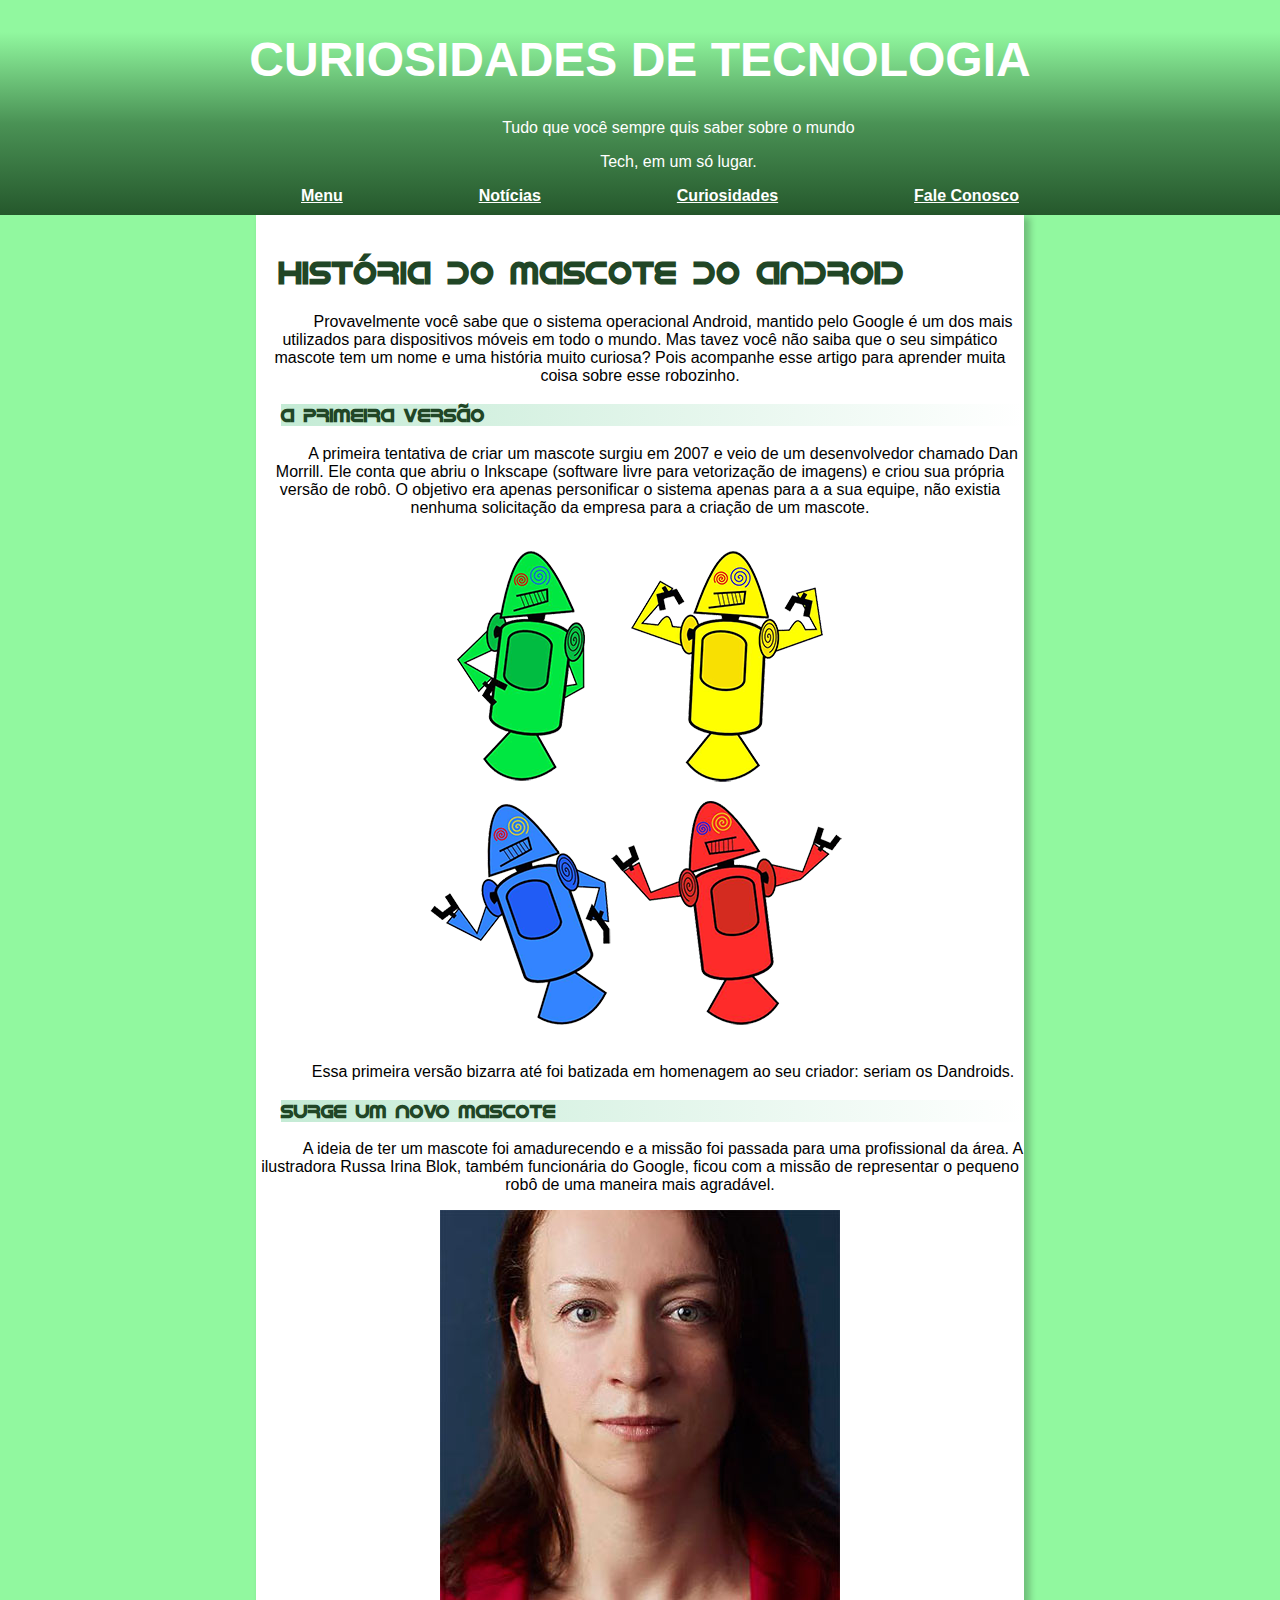
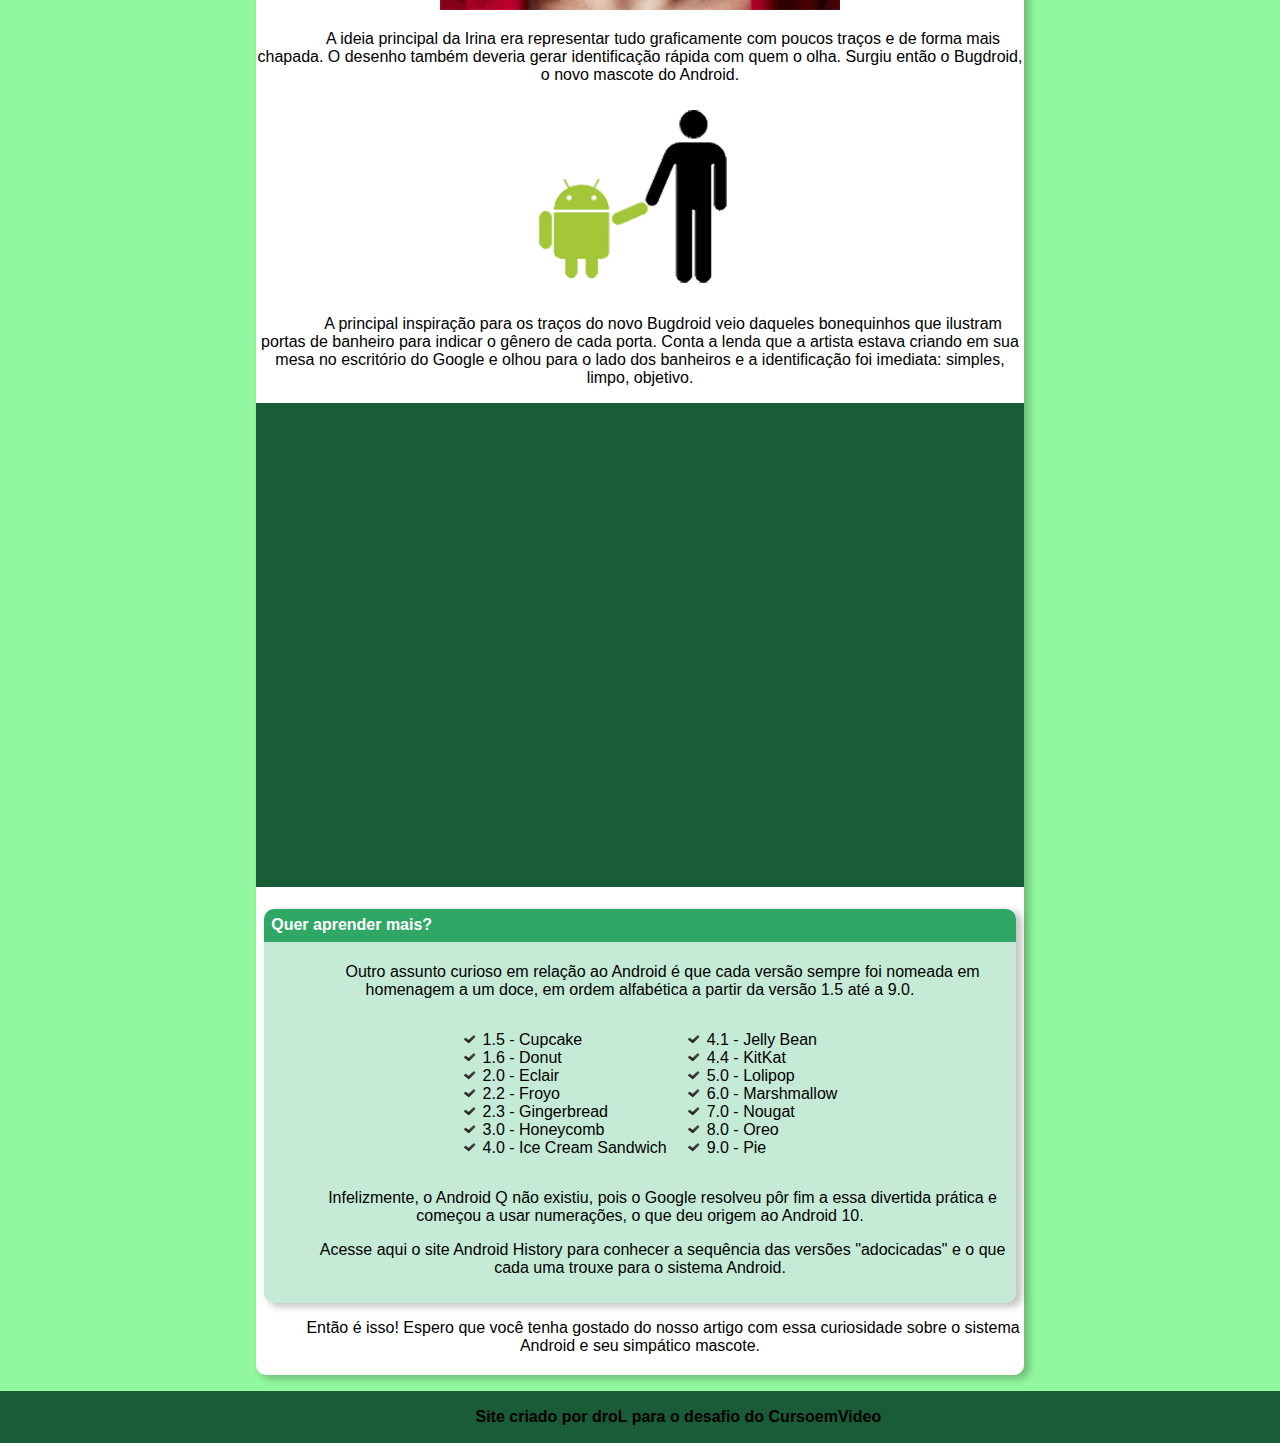
<file: index.html>
<!DOCTYPE html>
<html lang="pt-br">
<head>
    <meta charset="UTF-8">
    <meta http-equiv="X-UA-Compatible" content="IE=edge">
    <meta name="viewport" content="width=device-width, initial-scale=1.0">
    <link rel="shortcut icon" href="./pacote-projeto-d010/imagens/favicon.ico" type="image/x-icon">
    <link rel="stylesheet" href="index.css">
    <title>Como surgiu o mascote Android?</title>
</head>
<body>
    <header>
        <h1>CURIOSIDADES DE TECNOLOGIA</h1>
        <p>Tudo que você sempre quis saber sobre o mundo </p> 
        <p>Tech, em um só lugar.</p>
        <menu><a href="#">Menu</a> <a href="#">Notícias</a> <a href="#">Curiosidades</a> <a href="#">Fale Conosco</a></menu>
    </header>
    <main>
        <h2 class="titulo">HISTÓRIA DO MASCOTE DO ANDROID</h2>
        <p>Provavelmente você sabe que o sistema operacional Android, mantido pelo Google é um dos mais utilizados para dispositivos móveis em todo o mundo. Mas tavez você não saiba que o seu simpático mascote tem um nome e uma história muito curiosa? Pois acompanhe esse artigo para aprender muita coisa sobre esse robozinho.
        </p>
        <div class="organizacao">
            <h3 class="titulo">A PRIMEIRA VERSÃO</h3>
        </div>
        <p>A primeira tentativa de criar um mascote surgiu em 2007 e veio de um desenvolvedor chamado Dan Morrill. Ele conta que abriu o Inkscape (software livre para vetorização de imagens) e criou sua própria versão de robô. O objetivo era apenas personificar o sistema apenas para a a sua equipe, não existia nenhuma solicitação da empresa para a criação de um mascote.
        </p>
        <picture>
            <source media="(max-width: 1660px)" srcset="./pacote-projeto-d010/imagens/dan-droids-pq.png" type="image/png">
            <img src="./pacote-projeto-d010/imagens/dan-droids.png" alt="imagem-flexível">
        </picture>
        <p>Essa primeira versão bizarra até foi batizada em homenagem ao seu criador: seriam os Dandroids.</p>
        <div class="organizacao">
            <h3 class="titulo">SURGE UM NOVO MASCOTE</h3>
        </div>
        <p>A ideia de ter um mascote foi amadurecendo e a missão foi passada para uma profissional da área. A ilustradora Russa Irina Blok, também funcionária do Google, ficou com a missão de representar o pequeno robô de uma maneira mais agradável.</p>
        <picture>
            <source media="(max-width: 1660px)" srcset="./pacote-projeto-d010/imagens/irina-blok-pq.jpg" type="image/png">
            <img src="./pacote-projeto-d010/imagens/irina-blok.jpg" alt="imagem-flexível">
        </picture>
        <p>A ideia principal da Irina era representar tudo graficamente com poucos traços e de forma mais chapada. O desenho também deveria gerar identificação rápida com quem o olha. Surgiu então o Bugdroid, o novo mascote do Android.</p>
        <img src="./pacote-projeto-d010/imagens/bugdroid.png" alt="bug-droid">
        <p>A principal inspiração para os traços do novo Bugdroid veio daqueles bonequinhos que ilustram portas de banheiro para indicar o gênero de cada porta. Conta a lenda que a artista estava criando em sua mesa no escritório do Google e olhou para o lado dos banheiros e a identificação foi imediata: simples, limpo, objetivo.
        </p>
        <div class="video-box"><iframe width="830" height="500" src="https://www.youtube.com/embed/l2UDgpLz20M" title="YouTube video player" frameborder="0" allow="accelerometer; autoplay; clipboard-write; encrypted-media; gyroscope; picture-in-picture; web-share" allowfullscreen></iframe>
        </div>
        <div class="list-box">
            <h4>Quer aprender mais?</h4>
            <p>Outro assunto curioso em relação ao Android é que cada versão sempre foi nomeada em homenagem a um doce, em ordem alfabética a partir da versão 1.5 até a 9.0.</p>
            <div class="list">
                <ul>
                    <li>1.5 - Cupcake</li>
                    <li>1.6 - Donut</li>
                    <li>2.0 - Eclair</li>
                    <li>2.2 - Froyo</li>
                    <li>2.3 - Gingerbread</li>
                    <li>3.0 - Honeycomb</li>
                    <li>4.0 - Ice Cream Sandwich</li>
                </ul>
                <ul>     
                    <li>4.1 - Jelly Bean</li>
                    <li>4.4 - KitKat</li>
                    <li>5.0 - Lolipop</li>
                    <li>6.0 - Marshmallow</li>
                    <li>7.0 - Nougat</li>
                    <li>8.0 - Oreo</li>
                    <li>9.0 - Pie</li>
                </ul>
            </div>   
            <p>Infelizmente, o Android Q não existiu, pois o Google resolveu pôr fim a essa divertida prática e começou a usar numerações, o que deu origem ao Android 10.</p>
            <p>Acesse aqui o site Android History para conhecer a sequência das versões "adocicadas" e o que cada uma trouxe para o sistema Android.</p>
        </div>
        <p class="last-sentence">Então é isso! Espero que você tenha gostado do nosso artigo com essa curiosidade sobre o sistema Android e seu simpático mascote.</p>
    </main>
    <footer>
        <p>Site criado por droL para o desafio do CursoemVideo</p>
    </footer>
</body>
</html>
</file>
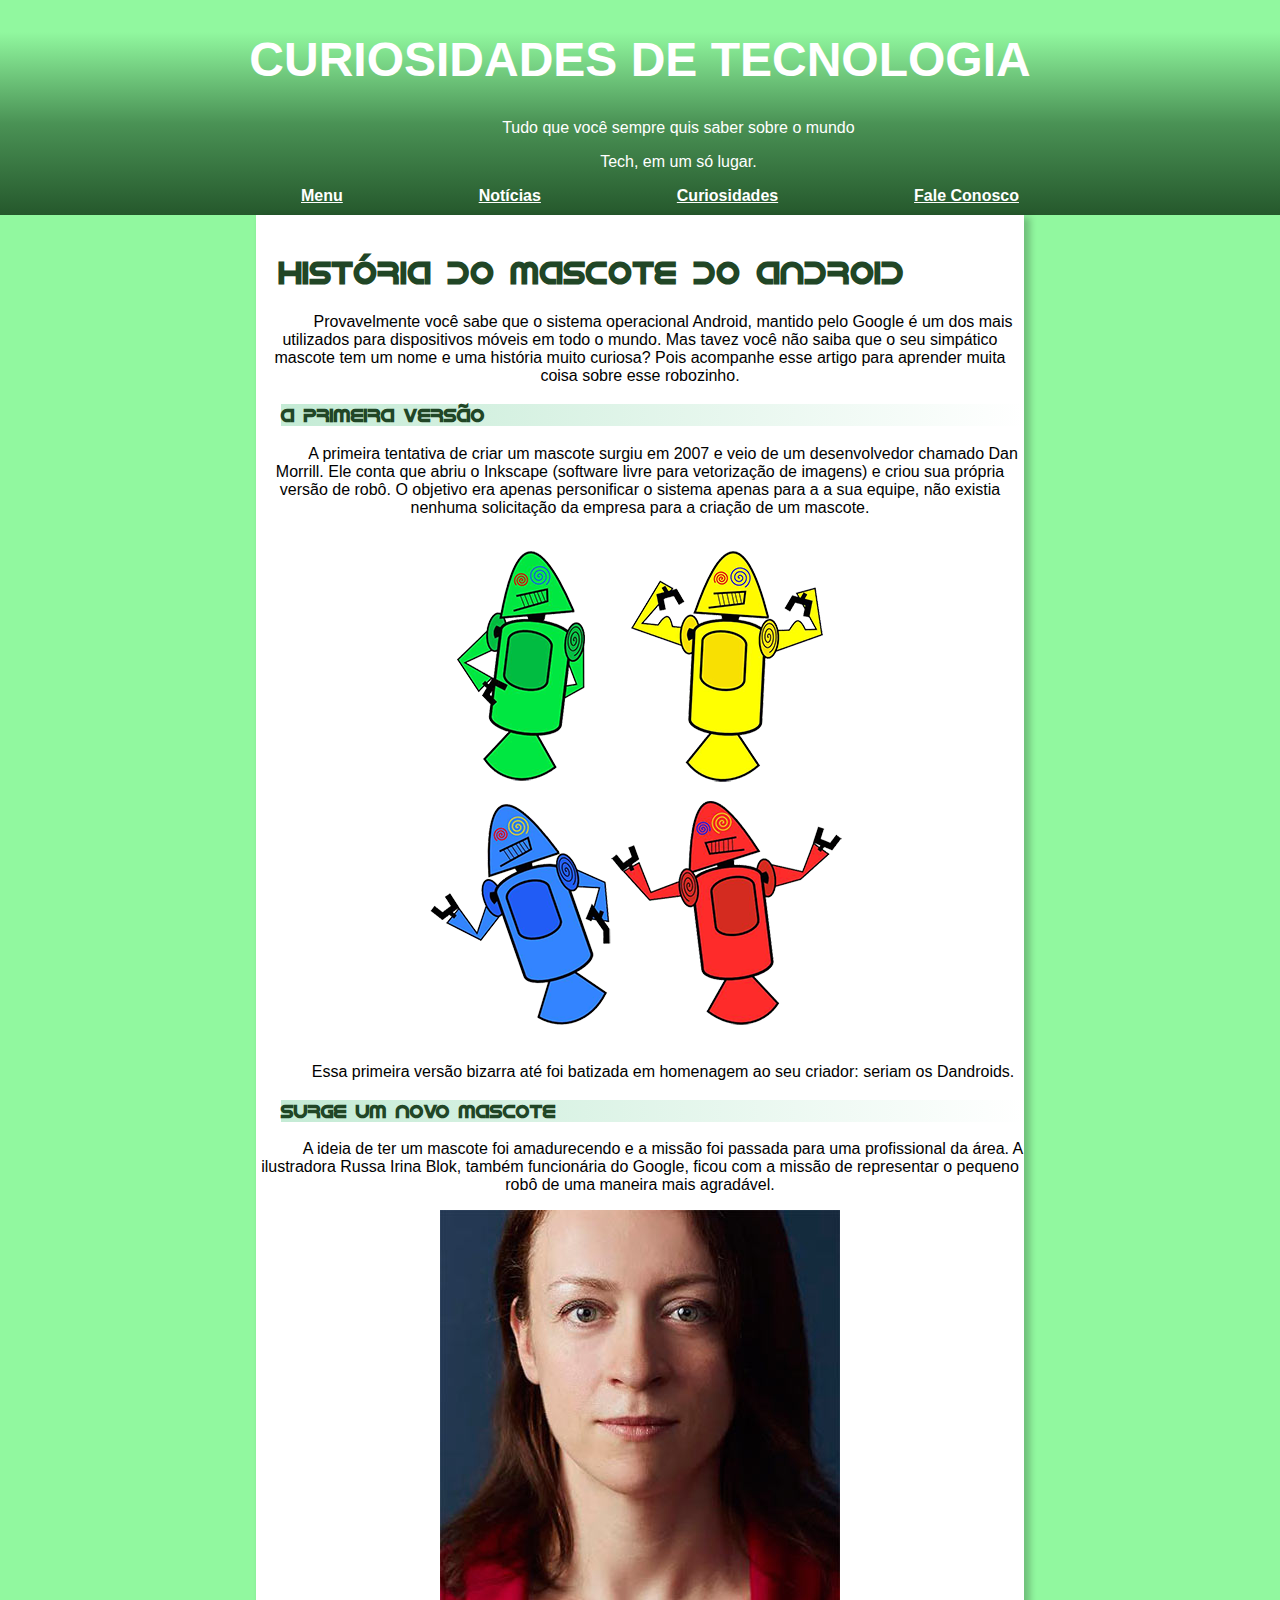
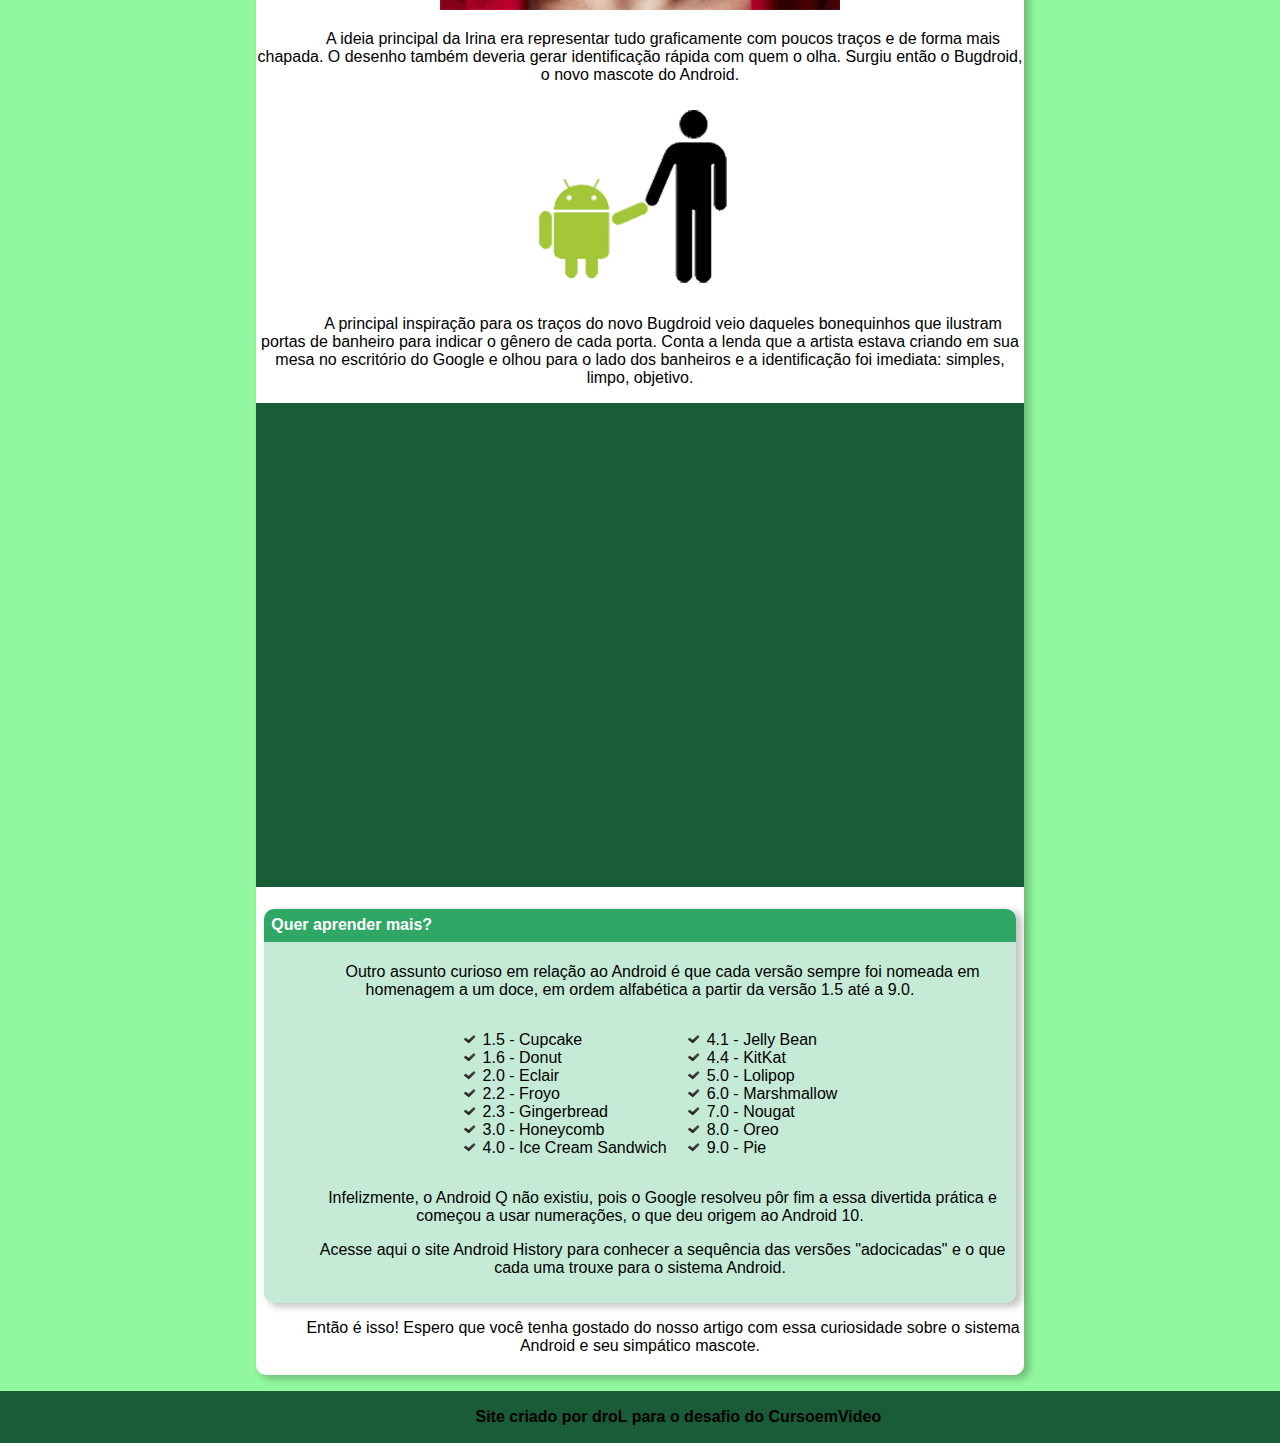
<file: projeto.html>
<!DOCTYPE html>
<html lang="pt-br">
<head>
    <meta charset="UTF-8">
    <meta http-equiv="X-UA-Compatible" content="IE=edge">
    <meta name="viewport" content="width=device-width, initial-scale=1.0">
    <link rel="shortcut icon" href="./pacote-projeto-d010/imagens/favicon.ico" type="image/x-icon">
    <link rel="stylesheet" href="projeto.css">
    <title>Como surgiu o mascote Android?</title>
</head>
<body>
    <header>
        <h1>CURIOSIDADES DE TECNOLOGIA</h1>
        <p>Tudo que você sempre quis saber sobre o mundo </p> 
        <p>Tech, em um só lugar.</p>
        <menu><a href="#">Menu</a> <a href="#">Notícias</a> <a href="#">Curiosidades</a> <a href="#">Fale Conosco</a></menu>
    </header>
    <main>
        <h2 class="titulo">HISTÓRIA DO MASCOTE DO ANDROID</h2>
        <p>Provavelmente você sabe que o sistema operacional Android, mantido pelo Google é um dos mais utilizados para dispositivos móveis em todo o mundo. Mas tavez você não saiba que o seu simpático mascote tem um nome e uma história muito curiosa? Pois acompanhe esse artigo para aprender muita coisa sobre esse robozinho.
        </p>
        <div class="organizacao">
            <h3 class="titulo">A PRIMEIRA VERSÃO</h3>
        </div>
        <p>A primeira tentativa de criar um mascote surgiu em 2007 e veio de um desenvolvedor chamado Dan Morrill. Ele conta que abriu o Inkscape (software livre para vetorização de imagens) e criou sua própria versão de robô. O objetivo era apenas personificar o sistema apenas para a a sua equipe, não existia nenhuma solicitação da empresa para a criação de um mascote.
        </p>
        <picture>
            <source media="(max-width: 1660px)" srcset="./pacote-projeto-d010/imagens/dan-droids-pq.png" type="image/png">
            <img src="./pacote-projeto-d010/imagens/dan-droids.png" alt="imagem-flexível">
        </picture>
        <p>Essa primeira versão bizarra até foi batizada em homenagem ao seu criador: seriam os Dandroids.</p>
        <div class="organizacao">
            <h3 class="titulo">SURGE UM NOVO MASCOTE</h3>
        </div>
        <p>A ideia de ter um mascote foi amadurecendo e a missão foi passada para uma profissional da área. A ilustradora Russa Irina Blok, também funcionária do Google, ficou com a missão de representar o pequeno robô de uma maneira mais agradável.</p>
        <picture>
            <source media="(max-width: 1660px)" srcset="./pacote-projeto-d010/imagens/irina-blok-pq.jpg" type="image/png">
            <img src="./pacote-projeto-d010/imagens/irina-blok.jpg" alt="imagem-flexível">
        </picture>
        <p>A ideia principal da Irina era representar tudo graficamente com poucos traços e de forma mais chapada. O desenho também deveria gerar identificação rápida com quem o olha. Surgiu então o Bugdroid, o novo mascote do Android.</p>
        <img src="./pacote-projeto-d010/imagens/bugdroid.png" alt="bug-droid">
        <p>A principal inspiração para os traços do novo Bugdroid veio daqueles bonequinhos que ilustram portas de banheiro para indicar o gênero de cada porta. Conta a lenda que a artista estava criando em sua mesa no escritório do Google e olhou para o lado dos banheiros e a identificação foi imediata: simples, limpo, objetivo.
        </p>
        <div class="video-box"><iframe width="830" height="500" src="https://www.youtube.com/embed/l2UDgpLz20M" title="YouTube video player" frameborder="0" allow="accelerometer; autoplay; clipboard-write; encrypted-media; gyroscope; picture-in-picture; web-share" allowfullscreen></iframe>
        </div>
        <div class="list-box">
            <h4>Quer aprender mais?</h4>
            <p>Outro assunto curioso em relação ao Android é que cada versão sempre foi nomeada em homenagem a um doce, em ordem alfabética a partir da versão 1.5 até a 9.0.</p>
            <div class="list">
                <ul>
                    <li>1.5 - Cupcake</li>
                    <li>1.6 - Donut</li>
                    <li>2.0 - Eclair</li>
                    <li>2.2 - Froyo</li>
                    <li>2.3 - Gingerbread</li>
                    <li>3.0 - Honeycomb</li>
                    <li>4.0 - Ice Cream Sandwich</li>
                </ul>
                <ul>     
                    <li>4.1 - Jelly Bean</li>
                    <li>4.4 - KitKat</li>
                    <li>5.0 - Lolipop</li>
                    <li>6.0 - Marshmallow</li>
                    <li>7.0 - Nougat</li>
                    <li>8.0 - Oreo</li>
                    <li>9.0 - Pie</li>
                </ul>
            </div>   
            <p>Infelizmente, o Android Q não existiu, pois o Google resolveu pôr fim a essa divertida prática e começou a usar numerações, o que deu origem ao Android 10.</p>
            <p>Acesse aqui o site Android History para conhecer a sequência das versões "adocicadas" e o que cada uma trouxe para o sistema Android.</p>
        </div>
        <p class="last-sentence">Então é isso! Espero que você tenha gostado do nosso artigo com essa curiosidade sobre o sistema Android e seu simpático mascote.</p>
    </main>
    <footer>
        <p>Site criado por droL para o desafio do CursoemVideo</p>
    </footer>
</body>
</html>
</file>
<file: index.css>
@charset "UTF-8";
@font-face {
    font-family: 'idroid';
    src: url('./pacote-projeto-d010/fontes/idroid.otf') format('truetype');
    font-weight: normal;
    font-style: normal;
}

body {
    font-family: Arial, Helvetica, sans-serif;
    background-color: rgb(145, 248, 159);
    text-align: center;
    margin: 0px;
}

header {
    color: white;
    background-image: linear-gradient(to bottom, rgb(145, 248, 159), rgb(74, 146, 85), rgb(37, 88, 44) );
    min-width: 750px;
}

h1 {
    font-size: 3em;
}

header > menu {
    display: flex;
    width: auto;
    justify-content: space-between;
    padding-bottom: 10px;
    margin: 0% 20%;
    text-decoration: underline;
    font-weight: bolder;
}

a:hover {
    color: rgb(166, 241, 176);
}

header a {
    text-decoration: none;
    color: white;
    padding: 20px;
}

menu > a {
    padding: 0px 5px 0px 5px;
}

main {
    background-color: white;
    box-shadow: 5px 3px 7px 1px rgba(0, 0, 0, 0.226);
    padding: 15px 0px 0px 0px;
    margin: 0% 20%; 
    border-radius: 0px 0px 10px 10px;
    min-width: 750px;
}

h2 {
    display: flex;
    width: 100%;
    justify-content: left;
    margin: 3%;
    font-size: 2em;
}

.titulo {
    font-family: 'idroid';
    color: rgb(33, 70, 38);
}

main > div > h3 {
    background-image: linear-gradient(to right, #c4ebd5, #ffffff );
    display: flex;
    width: 100%;
    justify-content: left;
}

.organizacao {
    margin-left: 25px;
}

main > iframe {
    background-color: rgb(37, 88, 44)
}

.video-box {
    background-color: #1a5c38;
    padding: 40px 0px;
}

.video-box > iframe {
    width: 90%;
    height: 400px;
}

.list-box {
    background-color: #c5ebd6;
    border-radius: 10px 10px;
    box-shadow: 5px 3px 7px 1px rgba(0, 0, 0, 0.226);
    width: 98%;
    margin: 1% 1% 1% 1%;
    padding-bottom: 10px;
}

.list-box > h4 {
    background-color: #2fa866;
    display: flex;
    padding: 1%;
    color: white;
    border-radius: 10px 10px 0px 0px;
    text-align: justify;
}

.list {
    display: flex;
    list-style-image: url('./pacote-projeto-d010/imagens/verify-icon-pq.png');
    width: 100%;
    justify-content: center;
    text-align: justify;
}

p {
    text-indent: 6%;
}

footer {
    background-color: #1a5c38;
    padding: 1px;
    font-weight: bolder;
    min-width: 750px
}

.last-sentence {
    padding-bottom: 20px;
}

@media only screen and (max-width: 920px) {
    main {
        margin: 0% 0%;
    }
}
</file>
<file: projeto.css>
@charset "UTF-8";
@font-face {
    font-family: 'idroid';
    src: url('./pacote-projeto-d010/fontes/idroid.otf') format('truetype');
    font-weight: normal;
    font-style: normal;
}

body {
    font-family: Arial, Helvetica, sans-serif;
    background-color: rgb(145, 248, 159);
    text-align: center;
    margin: 0px;
}

header {
    color: white;
    background-image: linear-gradient(to bottom, rgb(145, 248, 159), rgb(74, 146, 85), rgb(37, 88, 44) );
    min-width: 750px;
}

h1 {
    font-size: 3em;
}

header > menu {
    display: flex;
    width: auto;
    justify-content: space-between;
    padding-bottom: 10px;
    margin: 0% 20%;
    text-decoration: underline;
    font-weight: bolder;
}

a:hover {
    color: rgb(166, 241, 176);
}

header a {
    text-decoration: none;
    color: white;
    padding: 20px;
}

menu > a {
    padding: 0px 5px 0px 5px;
}

main {
    background-color: white;
    box-shadow: 5px 3px 7px 1px rgba(0, 0, 0, 0.226);
    padding: 15px 0px 0px 0px;
    margin: 0% 20%; 
    border-radius: 0px 0px 10px 10px;
    min-width: 750px;
}

h2 {
    display: flex;
    width: 100%;
    justify-content: left;
    margin: 3%;
    font-size: 2em;
}

.titulo {
    font-family: 'idroid';
    color: rgb(33, 70, 38);
}

main > div > h3 {
    background-image: linear-gradient(to right, #c4ebd5, #ffffff );
    display: flex;
    width: 100%;
    justify-content: left;
}

.organizacao {
    margin-left: 25px;
}

main > iframe {
    background-color: rgb(37, 88, 44)
}

.video-box {
    background-color: #1a5c38;
    padding: 40px 0px;
}

.video-box > iframe {
    width: 90%;
    height: 400px;
}

.list-box {
    background-color: #c5ebd6;
    border-radius: 10px 10px;
    box-shadow: 5px 3px 7px 1px rgba(0, 0, 0, 0.226);
    width: 98%;
    margin: 1% 1% 1% 1%;
    padding-bottom: 10px;
}

.list-box > h4 {
    background-color: #2fa866;
    display: flex;
    padding: 1%;
    color: white;
    border-radius: 10px 10px 0px 0px;
    text-align: justify;
}

.list {
    display: flex;
    list-style-image: url('./pacote-projeto-d010/imagens/verify-icon-pq.png');
    width: 100%;
    justify-content: center;
    text-align: justify;
}

p {
    text-indent: 6%;
}

footer {
    background-color: #1a5c38;
    padding: 1px;
    font-weight: bolder;
    min-width: 750px
}

.last-sentence {
    padding-bottom: 20px;
}

@media only screen and (max-width: 920px) {
    main {
        margin: 0% 0%;
    }
}
</file>
